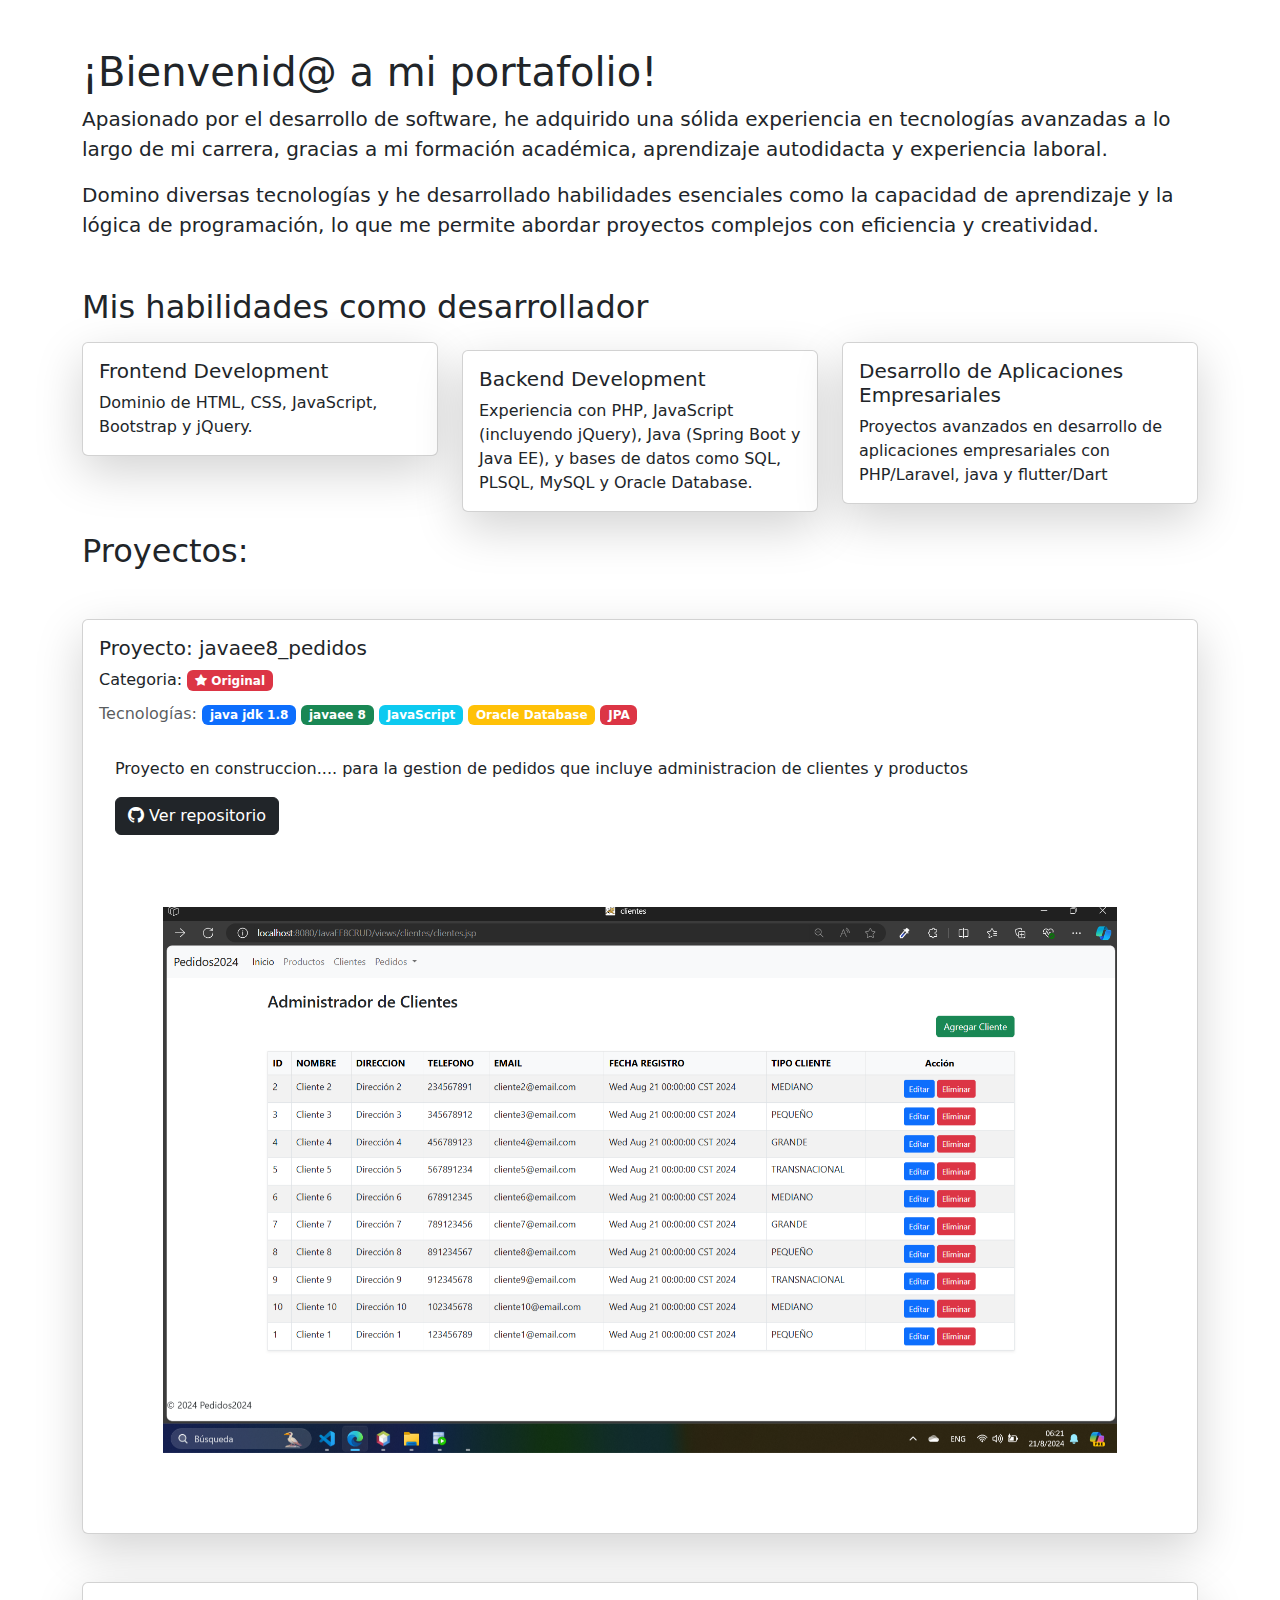
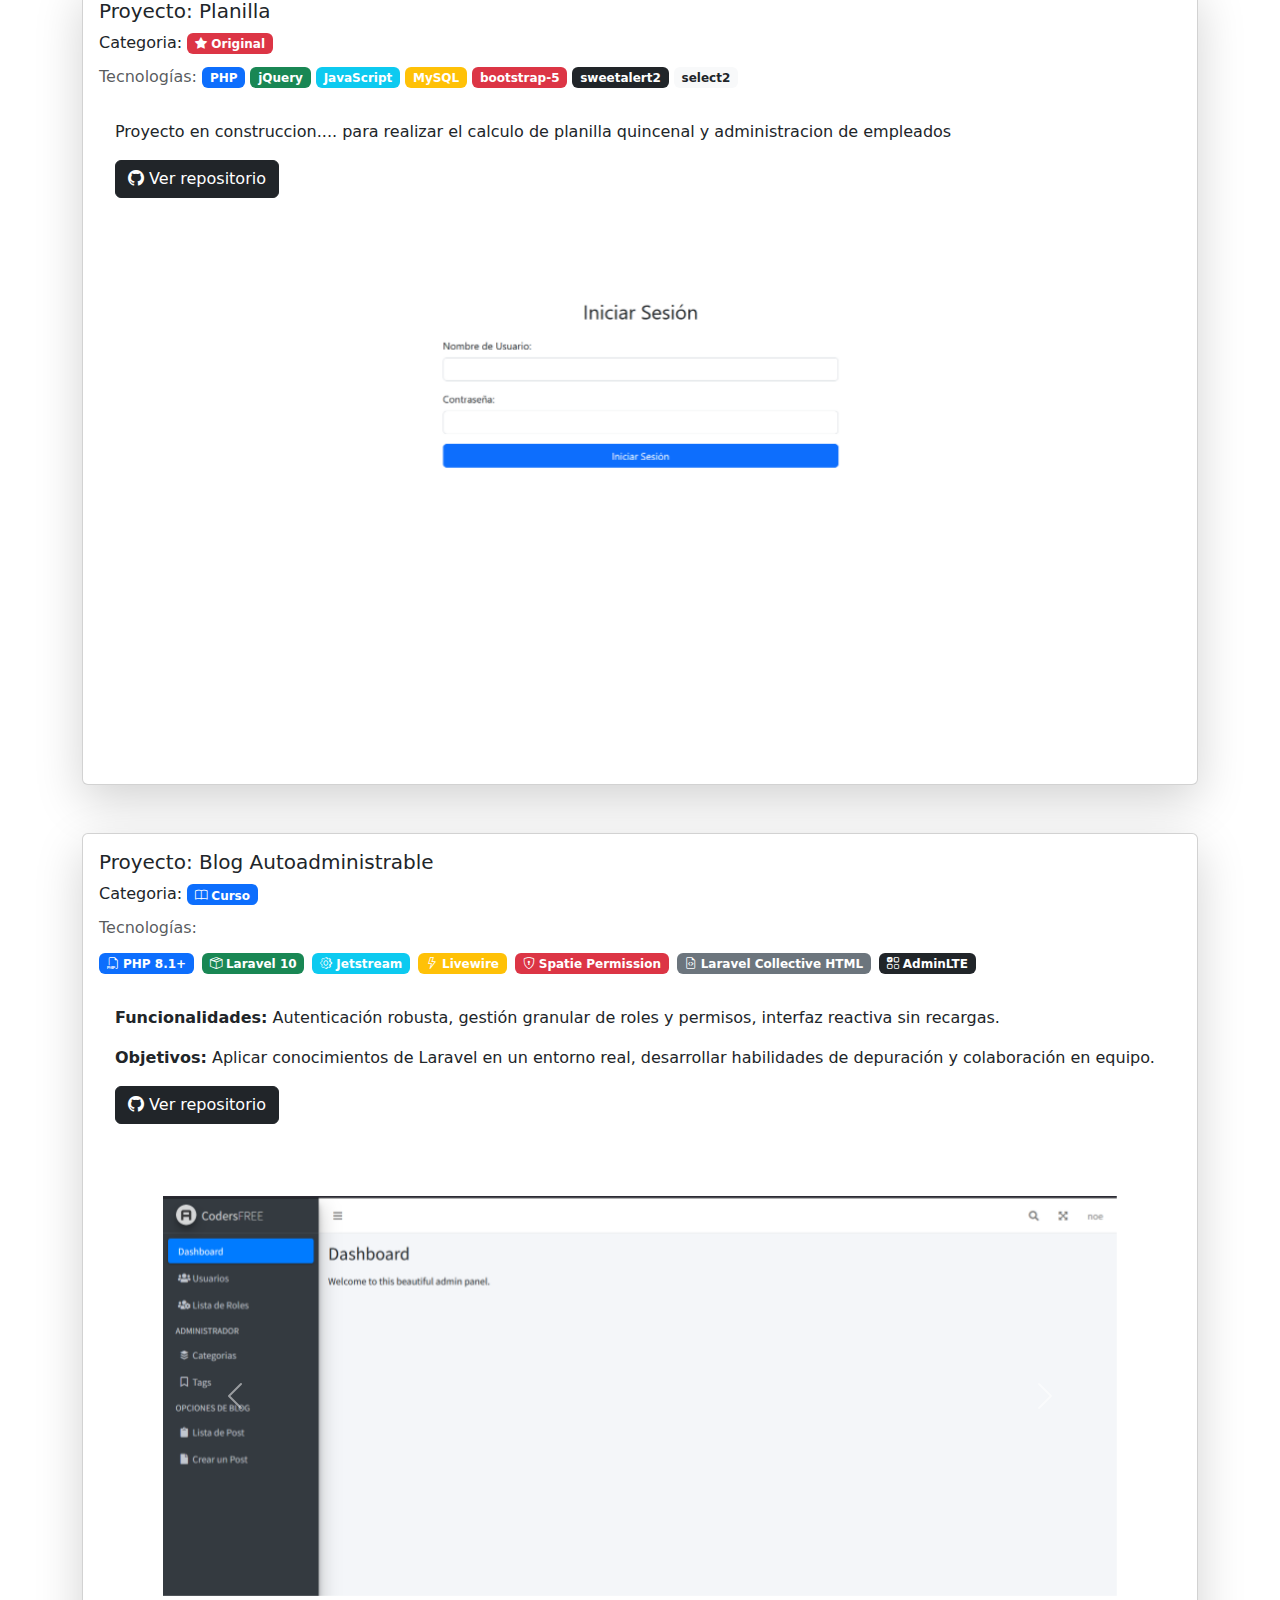
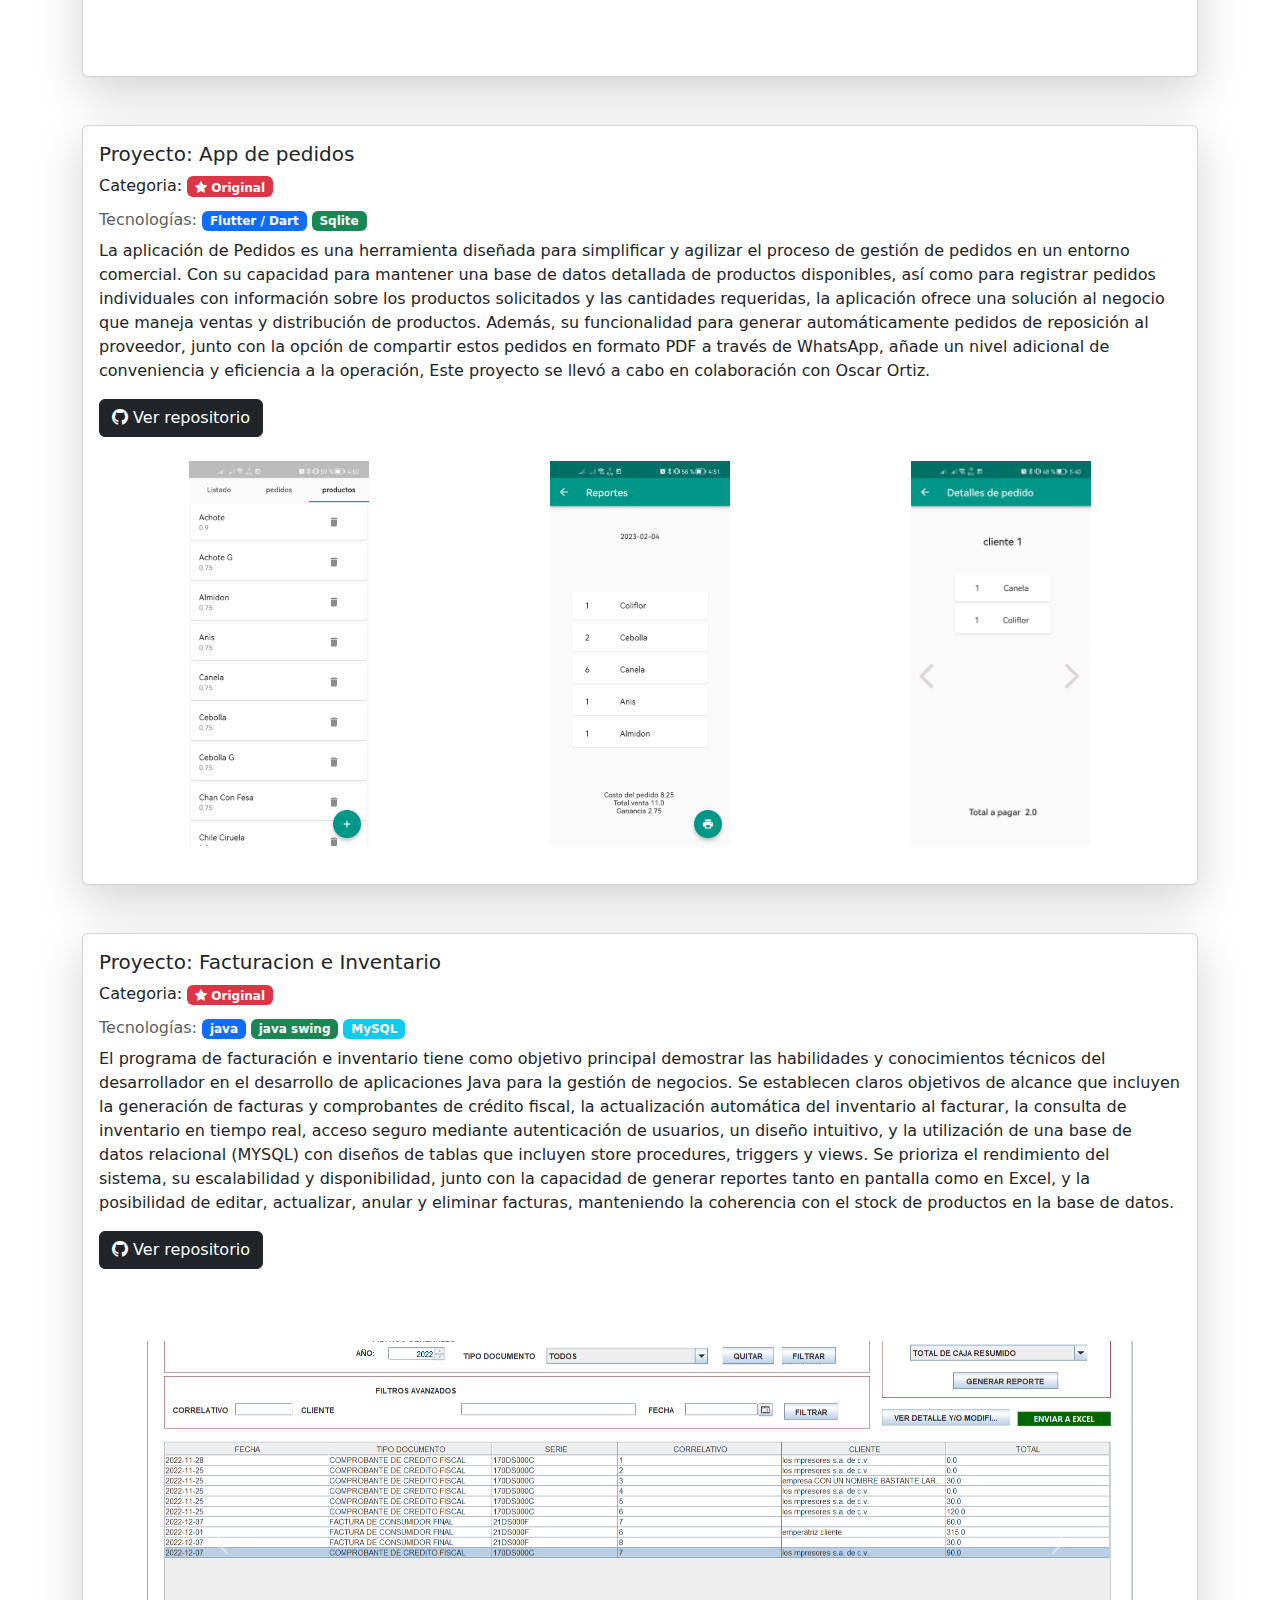
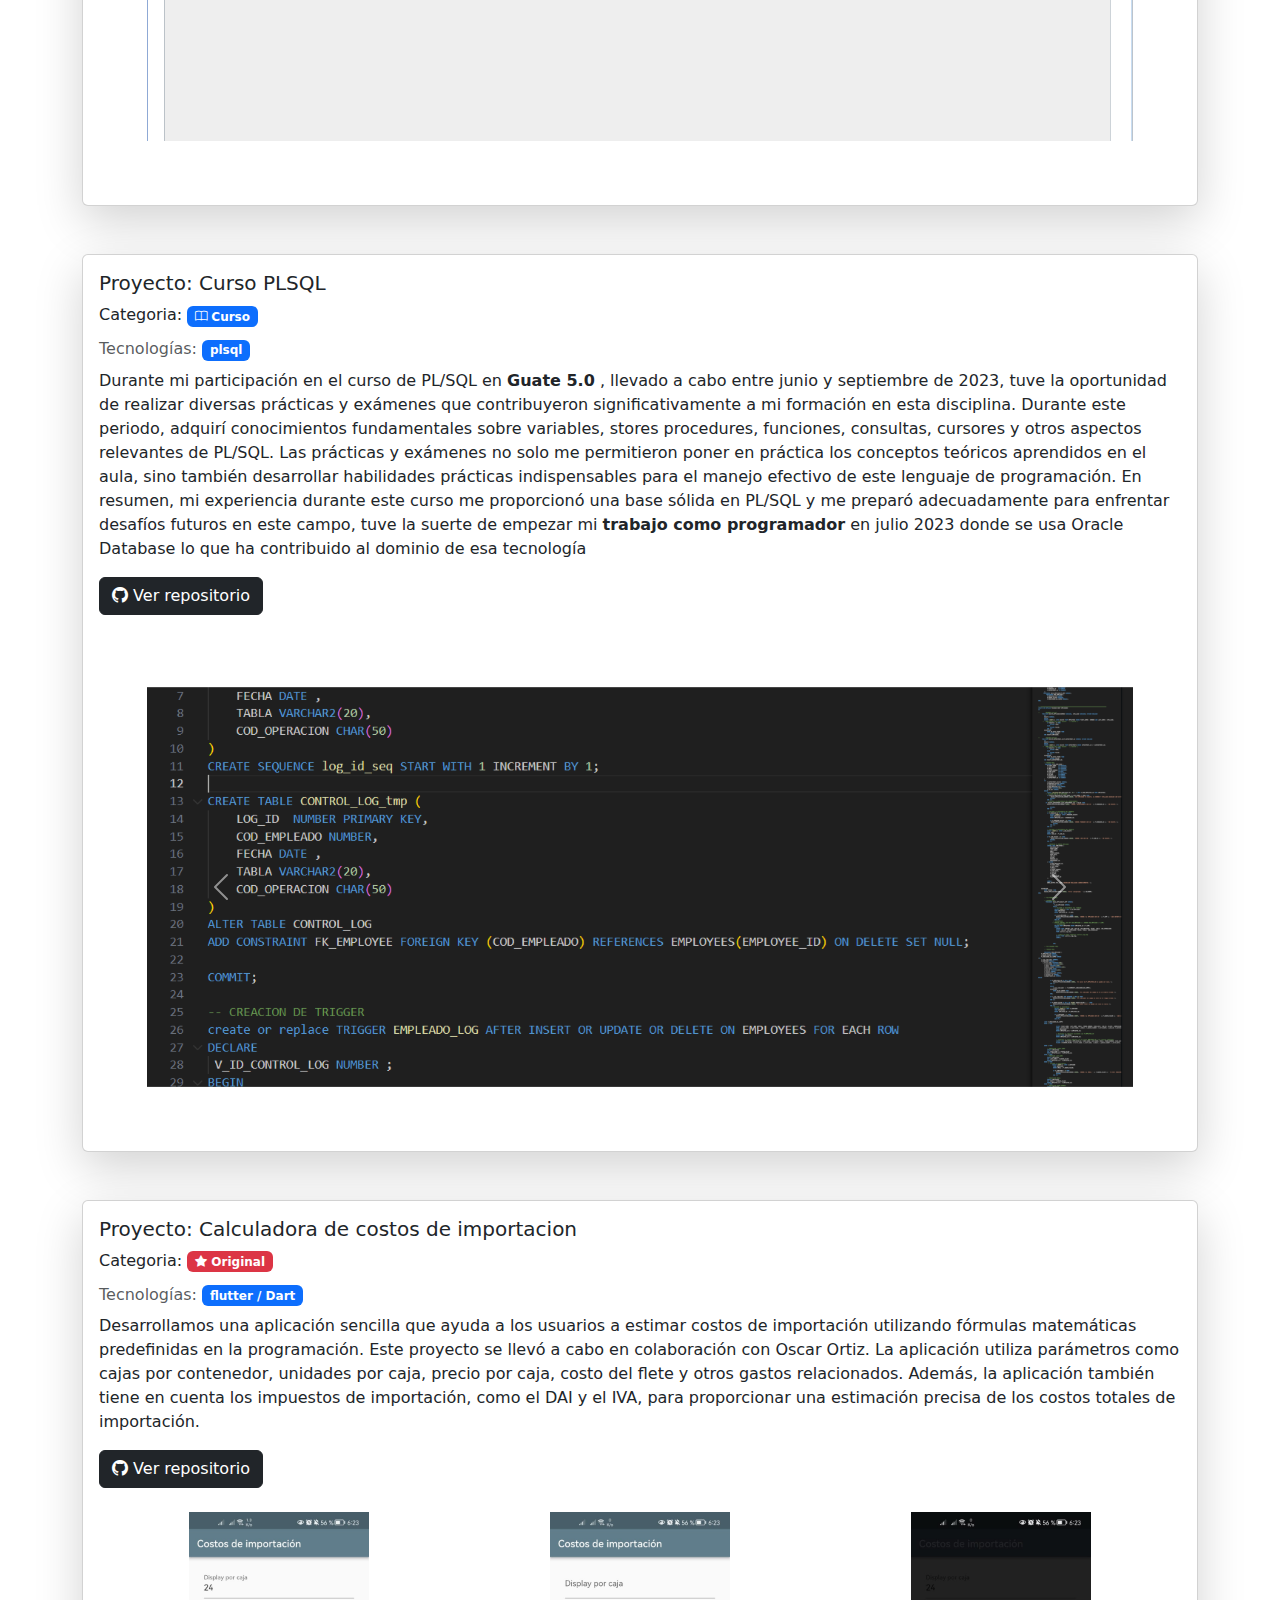
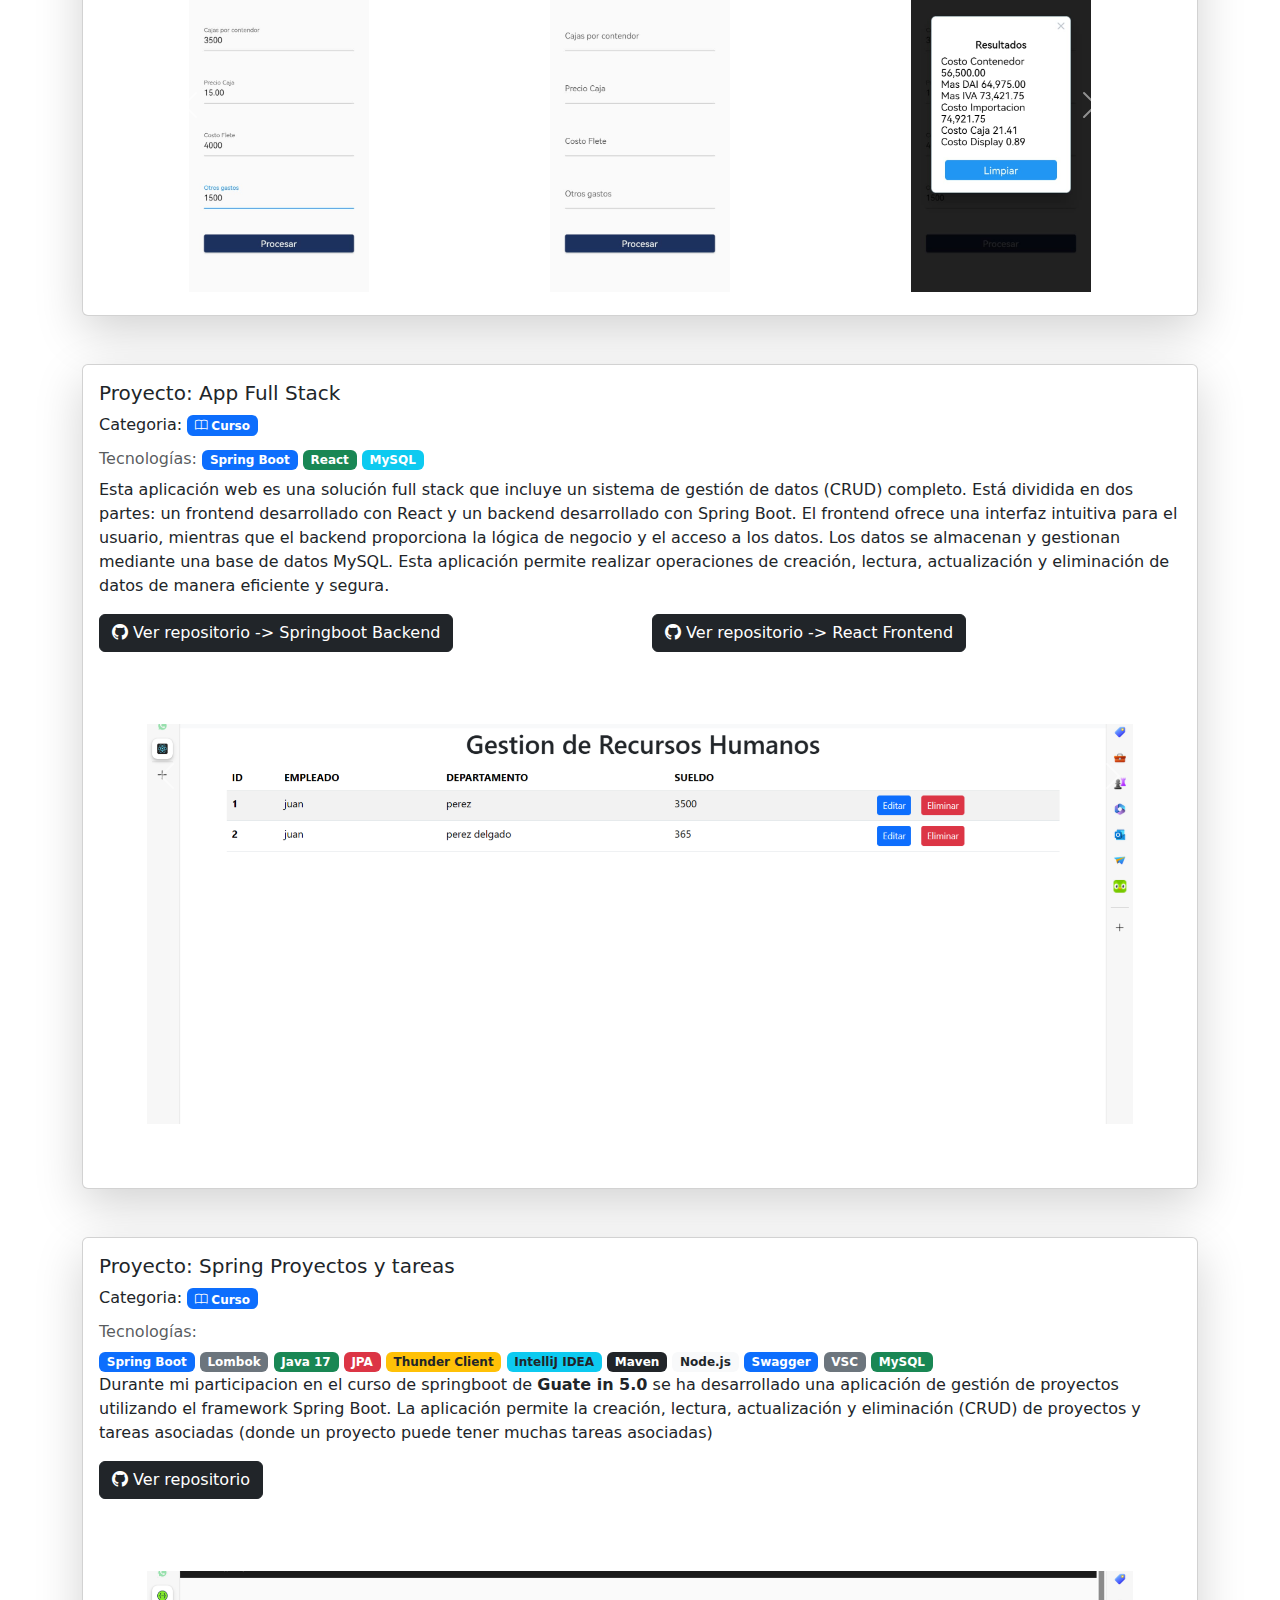
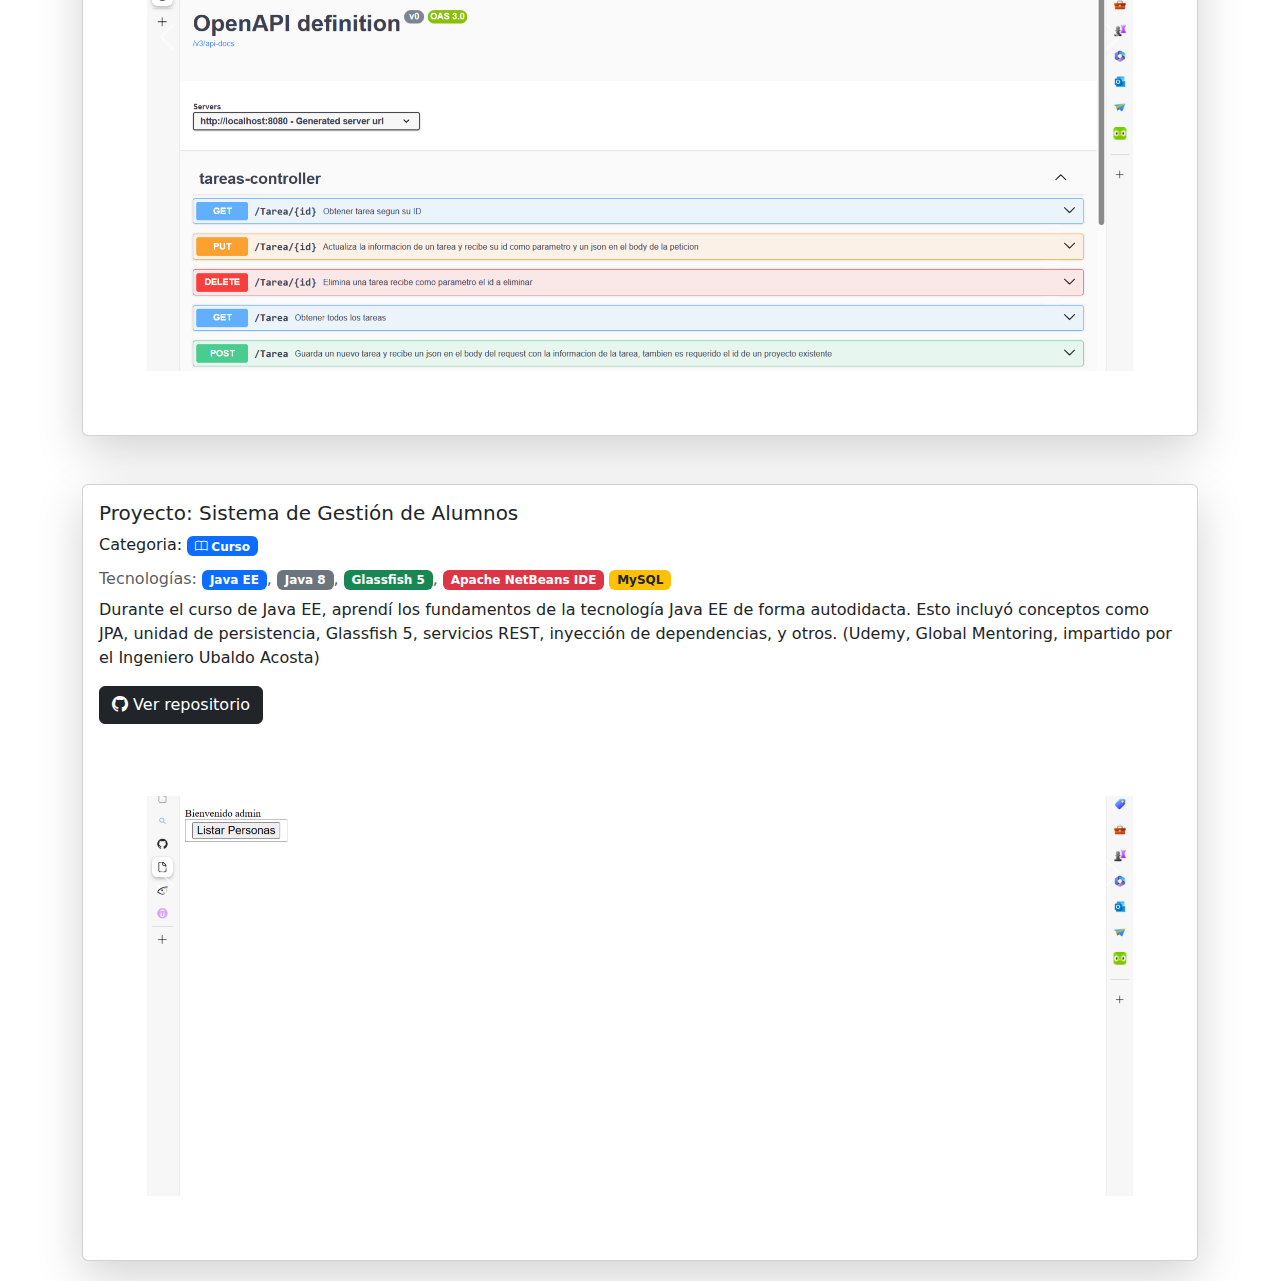
<file: index.html>
<!DOCTYPE html>
<html lang="en">

<head>
    <meta charset="UTF-8">
    <meta name="viewport" content="width=device-width, initial-scale=1.0">
    <link rel="stylesheet" href="css/bootstrap-5.3.3-dist/css/bootstrap.min.css">
    <link rel="stylesheet" href="https://cdn.jsdelivr.net/npm/bootstrap-icons@1.11.3/font/bootstrap-icons.min.css">
    <title>ceron1997</title>
    <style>
        /* Estilos personalizados para las tarjetas */
        .card {
            margin-bottom: 20px;
        }

        /* Establece el tamaño fijo pero responsivo */
        .carousel-item img {
            width: 100%;
            height: 400px;
            /* Tamaño fijo del carrusel */
            object-fit: cover;
            /* Asegura que las imágenes llenen el contenedor sin distorsionarse */
        }

        @media (max-width: 768px) {
            .carousel-item img {
                height: 250px;
                /* Ajuste para pantallas medianas */
            }
        }

        @media (max-width: 576px) {
            .carousel-item img {
                height: 200px;
                /* Ajuste para pantallas pequeñas */
            }


        }

        .card {
            transition: transform 0.3s ease-in-out, box-shadow 0.3s ease-in-out;
        }

        .card:hover {
            transform: translateY(-15px);
            box-shadow: 0 10px 20px rgba(0, 0, 0, 0.2);
        }
    </style>
</head>

<body>
    <div class="container">
        <header>
            <h1 class="mt-5">¡Bienvenid@ a mi portafolio!</h1>
            <p class="lead">
                Apasionado por el desarrollo de software, he adquirido una sólida experiencia en tecnologías avanzadas a
                lo largo de mi carrera, gracias a mi formación académica, aprendizaje autodidacta y experiencia laboral.
            </p>
            <p class="lead">
                Domino diversas tecnologías y he desarrollado habilidades esenciales como la capacidad de aprendizaje y
                la lógica de programación, lo que me permite abordar proyectos complejos con eficiencia y creatividad.
            </p>
        </header>

        <!-- Sección para mostrar habilidades como desarrollador -->
        <h2 class="mt-5">Mis habilidades como desarrollador</h2>
        <div class="row mt-3">
            <div class="col-md-4">
                <div class="card shadow-lg rounded-lg">
                    <div class="card-body">
                        <h5 class="card-title">Frontend Development</h5>
                        <p class="card-text">Dominio de HTML, CSS, JavaScript, Bootstrap y jQuery.</p>
                    </div>
                </div>
            </div>
            <div class="col-md-4 mt-lg-2">
                <div class="card shadow-lg rounded-lg">
                    <div class="card-body">
                        <h5 class="card-title">Backend Development</h5>
                        <p class="card-text">Experiencia con PHP, JavaScript (incluyendo jQuery), Java (Spring Boot y
                            Java EE), y bases de datos como SQL, PLSQL, MySQL y Oracle Database.</p>
                    </div>
                </div>
            </div>
            <div class="col-md-4">
                <div class="card shadow-lg rounded-lg">
                    <div class="card-body">
                        <h5 class="card-title">Desarrollo de Aplicaciones Empresariales</h5>
                        <p class="card-text">Proyectos avanzados en desarrollo de aplicaciones empresariales con
                            PHP/Laravel, java y flutter/Dart</p>

                    </div>
                </div>
            </div>
        </div>
        <h2>Proyectos:</h2>
        
        <!-- Tarjeta para mostrar descripción del proyecto -->

        <div class="card mt-5 shadow-lg rounded-lg shadow-lg rounded-lg">
            <!-- <img src="img/JavaEE8CRUD/listado_clientes.png" class="card-img-top" alt="Imagen del Proyecto"> -->
            <div class="card-body">
                <h5 class="card-title">Proyecto: javaee8_pedidos</h5>
                <p> Categoria: <span class="badge bg-danger"><i class="bi bi-star-fill"></i> Original</span></p>

                <h6 class="card-subtitle mb-2 text-muted">Tecnologías:
                    <span class="badge bg-primary">java jdk 1.8</span>
                    <span class="badge bg-success">javaee 8</span>
                    <span class="badge bg-info">JavaScript</span>
                    <span class="badge bg-warning">Oracle Database</span>
                    <span class="badge bg-danger">JPA</span>
                </h6>
                <p class="card-text">
                <div class="card-body">
                    <p>Proyecto en construccion.... para la gestion de pedidos que incluye administracion de clientes y
                        productos</p>

                    <a class="btn btn-dark" href="https://github.com/ceron1997/javaee8_pedidos.git" target="_blank">
                        <i class="bi bi-github"></i> Ver repositorio
                    </a>

                    <div class="container mt-4 p-md-5">
                        <!-- Contenedor donde se insertará el carrusel -->
                        <span id="carousel-javaee8_pedidos"></span>
                    </div>


                </div>
            </div>
        </div>  

        <!-- Tarjeta para mostrar descripción del proyecto -->

        <div class="card mt-5 shadow-lg rounded-lg shadow-lg rounded-lg">
            <div class="card-body">
                <h5 class="card-title">Proyecto: Planilla</h5>
                <p> Categoria: <span class="badge bg-danger"><i class="bi bi-star-fill"></i> Original</span></p>

                <h6 class="card-subtitle mb-2 text-muted">Tecnologías:
                    <span class="badge bg-primary">PHP</span>
                    <span class="badge bg-success">jQuery</span>
                    <span class="badge bg-info">JavaScript</span>
                    <span class="badge bg-warning">MySQL</span>
                    <span class="badge bg-danger">bootstrap-5</span>
                    <span class="badge bg-dark">sweetalert2</span>
                    <span class="badge bg-light text-dark">select2</span>
                </h6>
                <p class="card-text">
                <div class="card-body">
                    <p>Proyecto en construccion.... para realizar el calculo de planilla quincenal y administracion de empleados </p>

                    <a class="btn btn-dark" href="https://github.com/ceron1997/planilla.git" target="_blank">
                        <i class="bi bi-github"></i> Ver repositorio
                    </a>

                    <div class="container mt-4 p-md-5">
                        <!-- Contenedor donde se insertará el carrusel -->
                        <span id="carousel-planilla"></span>
                    </div>


                </div>
            </div>
        </div>

        <!-- Tarjeta para mostrar descripción del proyecto -->
        <div class="card mt-5 shadow-lg rounded-lg">
            <div class="card-body">
                <h5 class="card-title">Proyecto: Blog Autoadministrable</h5>
                <p> Categoria: <span class="badge bg-primary"><i class="bi bi-book"></i> Curso</span></p>
                <h6 class="card-subtitle mb-3 text-muted">Tecnologías:</h6>
                <div class="d-flex flex-wrap gap-2">
                    <span class="badge bg-primary" data-bs-toggle="tooltip" data-bs-placement="top"
                        title="Lenguaje de programación">
                        <i class="bi bi-filetype-php"></i> PHP 8.1+
                    </span>
                    <span class="badge bg-success" data-bs-toggle="tooltip" data-bs-placement="top"
                        title="Framework PHP">
                        <i class="bi bi-box-seam"></i> Laravel 10
                    </span>
                    <span class="badge bg-info" data-bs-toggle="tooltip" data-bs-placement="top"
                        title="Interfaz de usuario">
                        <i class="bi bi-gear"></i> Jetstream
                    </span>
                    <span class="badge bg-warning" data-bs-toggle="tooltip" data-bs-placement="top"
                        title="Componentes de UI dinámicos">
                        <i class="bi bi-lightning"></i> Livewire
                    </span>
                    <span class="badge bg-danger" data-bs-toggle="tooltip" data-bs-placement="top"
                        title="Gestión de permisos">
                        <i class="bi bi-shield-lock"></i> Spatie Permission
                    </span>
                    <span class="badge bg-secondary" data-bs-toggle="tooltip" data-bs-placement="top"
                        title="Paquete para formularios">
                        <i class="bi bi-file-earmark-code"></i> Laravel Collective HTML
                    </span>
                    <span class="badge bg-dark" data-bs-toggle="tooltip" data-bs-placement="top"
                        title="Plantilla de administración">
                        <i class="bi bi-ui-checks-grid"></i> AdminLTE
                    </span>
                </div>

                <p class="card-text">
                <div class="card-body">

                    <p class="card-text">
                        <strong>Funcionalidades:</strong> Autenticación robusta, gestión granular de roles y permisos,
                        interfaz reactiva sin recargas.
                    </p>
                    <p class="card-text">
                        <strong>Objetivos:</strong> Aplicar conocimientos de Laravel en un entorno real, desarrollar
                        habilidades de depuración y colaboración en equipo.
                    </p>
                    <a class="btn btn-dark" href="https://github.com/ceron1997/blog.git" target="_blank">
                        <i class="bi bi-github"></i> Ver repositorio
                    </a>

                    <div class="container mt-4 p-md-5">
                        <!-- Contenedor donde se insertará el carrusel -->
                        <span id="carouselContainer"></span>
                    </div>


                </div>
            </div>
        </div>


        <!-- Tarjeta para mostrar proyecto -->
        <div class="card mt-5 shadow-lg rounded-lg">
            <div class="card-body">
                <h5 class="card-title">Proyecto: App de pedidos</h5>
                <p> Categoria: <span class="badge bg-danger"><i class="bi bi-star-fill"></i> Original</span></p>
                <h6 class="card-subtitle mb-2 text-muted">Tecnologías:
                    <span class="badge bg-primary">Flutter / Dart</span>
                    <span class="badge bg-success">Sqlite</span>
                </h6>
                <p class="card-text">La aplicación de Pedidos es una herramienta diseñada para simplificar y
                    agilizar el
                    proceso de gestión de pedidos en un entorno comercial. Con su capacidad para mantener una base
                    de
                    datos detallada de productos disponibles, así como para registrar pedidos individuales con
                    información sobre los productos solicitados y las cantidades requeridas, la aplicación ofrece
                    una
                    solución al negocio que maneja ventas y distribución de productos. Además, su funcionalidad para
                    generar automáticamente pedidos de reposición al proveedor, junto con la opción de compartir
                    estos
                    pedidos en formato PDF a través de WhatsApp, añade un nivel adicional de conveniencia y
                    eficiencia a
                    la operación, Este proyecto se llevó a cabo en
                    colaboración con Oscar Ortiz.</p>
                <a class="btn btn-dark" href="https://github.com/oscarortiz197/pedidos.git" target="_blank">
                    <i class="bi bi-github"></i> Ver repositorio </a>
                <!-- Aquí puedes agregar un carrusel de imágenes si lo deseas -->
                <div class="container mt-4">
                    <iframe src="carousel-component.html" frameborder="0" scrolling="no" width="100%"
                        height="400px"></iframe>
                </div>
            </div>
        </div>

        <!-- Tarjeta para mostrar proyecto -->
        <div class="card mt-5 shadow-lg rounded-lg">
            <div class="card-body">
                <h5 class="card-title">Proyecto: Facturacion e Inventario</h5>
                <p> Categoria: <span class="badge bg-danger"><i class="bi bi-star-fill"></i> Original</span></p>
                <h6 class="card-subtitle mb-2 text-muted">Tecnologías:
                    <span class="badge bg-primary">java</span>
                    <span class="badge bg-success">java swing</span>
                    <span class="badge bg-info">MySQL</span>
                </h6>
                <p class="card-text">El programa de facturación e inventario tiene como objetivo principal demostrar
                    las
                    habilidades y conocimientos técnicos del desarrollador en el desarrollo de aplicaciones Java
                    para la
                    gestión de negocios. Se establecen claros objetivos de alcance que incluyen la generación de
                    facturas y comprobantes de crédito fiscal, la actualización automática del inventario al
                    facturar,
                    la consulta de inventario en tiempo real, acceso seguro mediante autenticación de usuarios, un
                    diseño intuitivo, y la utilización de una base de datos relacional (MYSQL) con diseños de tablas
                    que
                    incluyen store procedures, triggers y views. Se prioriza el rendimiento del sistema, su
                    escalabilidad y disponibilidad, junto con la capacidad de generar reportes tanto en pantalla
                    como en
                    Excel, y la posibilidad de editar, actualizar, anular y eliminar facturas, manteniendo la
                    coherencia
                    con el stock de productos en la base de datos.</p>
                <a class="btn btn-dark" href="https://github.com/ceron1997/sistemaAcomsal.git" target="_blank">
                    <i class="bi bi-github"></i> Ver repositorio </a>
                <!-- Aquí puedes agregar un carrusel de imágenes si lo deseas -->
                <div class="container mt-4 p-md-5">
                    <!-- Contenedor donde se insertará el carrusel -->
                    <span id="carouselContainer1"></span>
                </div>

            </div>
        </div>

        <!-- Tarjeta para mostrar proyecto -->
        <div class="card mt-5 shadow-lg rounded-lg">
            <div class="card-body">
                <h5 class="card-title">Proyecto: Curso PLSQL</h5>
                <p> Categoria: <span class="badge bg-primary"><i class="bi bi-book"></i> Curso</span></p>
                <h6 class="card-subtitle mb-2 text-muted">Tecnologías:
                    <span class="badge bg-primary"> plsql</span>
                </h6>
                <p class="card-text">Durante mi participación en el curso de PL/SQL en <b>Guate 5.0</b> , llevado a
                    cabo
                    entre junio y septiembre de 2023, tuve la oportunidad de realizar diversas prácticas y exámenes
                    que
                    contribuyeron significativamente a mi formación en esta disciplina. Durante este periodo,
                    adquirí
                    conocimientos fundamentales sobre variables, stores procedures, funciones, consultas, cursores y
                    otros aspectos relevantes de PL/SQL. Las prácticas y exámenes no solo me permitieron poner en
                    práctica los conceptos teóricos aprendidos en el aula, sino también desarrollar habilidades
                    prácticas indispensables para el manejo efectivo de este lenguaje de programación. En resumen,
                    mi
                    experiencia durante este curso me proporcionó una base sólida en PL/SQL y me preparó
                    adecuadamente
                    para enfrentar desafíos futuros en este campo, tuve la suerte de empezar mi <b>trabajo como
                        programador</b>
                    en julio 2023 donde se usa Oracle Database lo que ha contribuido al dominio de esa tecnología
                </p>
                <a class="btn btn-dark" href="https://github.com/ceron1997/plsql.git" target="_blank">
                    <i class="bi bi-github"></i> Ver repositorio</a>
                <!-- Aquí puedes agregar un carrusel de imágenes si lo deseas -->
                <div class="container mt-4 p-md-5">
                    <!-- Contenedor donde se insertará el carrusel -->
                    <span id="carouselContainer2"></span>
                </div>
            </div>
        </div>

        <!-- Tarjeta para mostrar proyecto -->
        <div class="card mt-5 shadow-lg rounded-lg">
            <div class="card-body">
                <h5 class="card-title">Proyecto: Calculadora de costos de importacion</h5>
                <p> Categoria: <span class="badge bg-danger"><i class="bi bi-star-fill"></i> Original</span></p>
                <h6 class="card-subtitle mb-2 text-muted">Tecnologías:
                    <span class="badge bg-primary">flutter / Dart</span>

                </h6>
                <p class="card-text">
                    Desarrollamos una aplicación sencilla que ayuda a los usuarios a estimar costos de importación
                    utilizando fórmulas matemáticas predefinidas en la programación. Este proyecto se llevó a cabo
                    en
                    colaboración con Oscar Ortiz.

                    La aplicación utiliza parámetros como cajas por contenedor, unidades por caja, precio por caja,
                    costo del flete y otros gastos relacionados. Además, la aplicación también tiene en cuenta los
                    impuestos de importación, como el DAI y el IVA, para proporcionar una estimación precisa de los
                    costos totales de importación.</p>
                <a class="btn btn-dark" href="https://github.com/oscarortiz197/calculadora_importacion.git"
                    target="_blank">
                    <i class="bi bi-github"></i> Ver repositorio</a>
                <!-- Aquí puedes agregar un carrusel de imágenes si lo deseas -->
             
                <div class="container mt-4">
                    <iframe src="carousel-calculadora.html" frameborder="0" scrolling="no" width="100%"
                        height="380px"></iframe>
                </div>
            </div>
        </div>


        <!-- Tarjeta para mostrar proyecto -->
        <div class="card mt-5 shadow-lg rounded-lg">
            <div class="card-body">
                <h5 class="card-title">Proyecto: App Full Stack</h5>
                <p> Categoria: <span class="badge bg-primary"><i class="bi bi-book"></i> Curso</span></p>
                <h6 class="card-subtitle mb-2 text-muted">Tecnologías:
                    <span class="badge bg-primary">Spring Boot</span>
                    <span class="badge bg-success">React </span>
                    <span class="badge bg-info">MySQL</span>


                </h6>
                <p class="card-text">
                    Esta aplicación web es una solución full stack que incluye un sistema de gestión de datos (CRUD)
                    completo. Está dividida en dos partes: un frontend desarrollado con React y un backend
                    desarrollado
                    con Spring Boot. El frontend ofrece una interfaz intuitiva para el usuario, mientras que el
                    backend
                    proporciona la lógica de negocio y el acceso a los datos. Los datos se almacenan y gestionan
                    mediante una base de datos MySQL. Esta aplicación permite realizar operaciones de creación,
                    lectura,
                    actualización y eliminación de datos de manera eficiente y segura.
                </p>
                <div class="row">
                    <div class="col">
                        <a class="btn btn-dark" href="https://github.com/ceron1997/rh_spring.git" target="_blank">
                            <i class="bi bi-github"></i> Ver repositorio -> Springboot Backend </a>

                    </div>
                    <div class="col">
                        <a class="btn btn-dark" href="https://github.com/ceron1997/rh_spring_react.git" target="_blank">
                            <i class="bi bi-github"></i> Ver repositorio -> React Frontend</a>

                    </div>
                </div>
                <!-- Aquí puedes agregar un carrusel de imágenes si lo deseas -->
            
                <div class="container mt-4 p-md-5">
                    <!-- Contenedor donde se insertará el carrusel -->
                    <span id="carousel-rh"></span>
                </div>
            </div>
        </div>


        <!-- Tarjeta para mostrar proyecto -->
        <div class="card mt-5 shadow-lg rounded-lg">
            <div class="card-body">
                <h5 class="card-title">Proyecto: Spring Proyectos y tareas</h5>
                <p> Categoria: <span class="badge bg-primary"><i class="bi bi-book"></i> Curso</span></p>
                <h6 class="card-subtitle mb-2 text-muted">Tecnologías:</h6>
                <div>
                    <span class="badge bg-primary">Spring Boot</span>
                    <span class="badge bg-secondary">Lombok</span>
                    <span class="badge bg-success">Java 17</span>
                    <span class="badge bg-danger">JPA</span>
                    <span class="badge bg-warning text-dark">Thunder Client</span>
                    <span class="badge bg-info text-dark">IntelliJ IDEA</span>
                    <span class="badge bg-dark">Maven</span>
                    <span class="badge bg-light text-dark">Node.js</span>
                    <span class="badge bg-primary">Swagger</span>
                    <span class="badge bg-secondary">VSC</span>
                    <span class="badge bg-success">MySQL</span>
                </div>
                <p class="card-text">
                    Durante mi participacion en el curso de springboot de <b>Guate in 5.0</b> se ha desarrollado una
                    aplicación de gestión de proyectos utilizando el framework Spring Boot. La
                    aplicación permite la creación, lectura, actualización y eliminación (CRUD) de proyectos y
                    tareas
                    asociadas (donde un proyecto puede tener muchas tareas asociadas)</p>
                <a class="btn btn-dark" href="https://github.com/ceron1997/spring-proyecto-tarea.git" target="_blank">
                    <i class="bi bi-github"></i> Ver repositorio</a>

                <!-- Aquí puedes agregar un carrusel de imágenes si lo deseas -->
                <div class="container mt-4 p-md-5">
                    <!-- Contenedor donde se insertará el carrusel -->
                    <span id="carousel-spring"></span>
                </div>
            </div>
        </div>

        <!-- Tarjeta para mostrar proyecto -->
        <div class="card mt-5 shadow-lg rounded-lg">
            <div class="card-body">
                <h5 class="card-title">Proyecto: Sistema de Gestión de Alumnos</h5>
                <p> Categoria: <span class="badge bg-primary"><i class="bi bi-book"></i> Curso</span></p>
                <h6 class="card-subtitle mb-2 text-muted">Tecnologías:
                    <span class="badge bg-primary"> Java EE </span>,
                    <span class="badge bg-secondary"> Java 8 </span>,
                    <span class="badge bg-success"> Glassfish 5 </span>,
                    <span class="badge bg-danger"> Apache NetBeans IDE </span>
                    <span class="badge bg-warning text-dark"> MySQL </span>
                </h6>
                <p class="card-text">
                    Durante el curso de Java EE, aprendí los fundamentos de la tecnología Java EE de forma
                    autodidacta.
                    Esto incluyó conceptos como JPA, unidad de persistencia, Glassfish 5, servicios REST, inyección
                    de
                    dependencias, y otros. (Udemy, Global Mentoring, impartido por el Ingeniero Ubaldo Acosta)
                </p>
                <a class="btn btn-dark" href="https://github.com/ceron1997/sga-jee-web.git" target="_blank">
                    <i class="bi bi-github"></i> Ver repositorio </a>

                <!-- Aquí puedes agregar un carrusel de imágenes si lo deseas -->
                <div class="container mt-4 p-md-5">
                    <!-- Contenedor donde se insertará el carrusel -->
                    <span id="carousel-javaee"></span>
                </div>
            </div>
        </div>







        <script src="css/bootstrap-5.3.3-dist/js/bootstrap.min.js"></script>
        <!-- <script src="js/jquery-3.7.1.min.js"></script> -->
        <script src="https://code.jquery.com/jquery-3.6.0.min.js"></script>
        <script src="js/index.js?v=22092024"></script>



</body>

</html>
</file>
